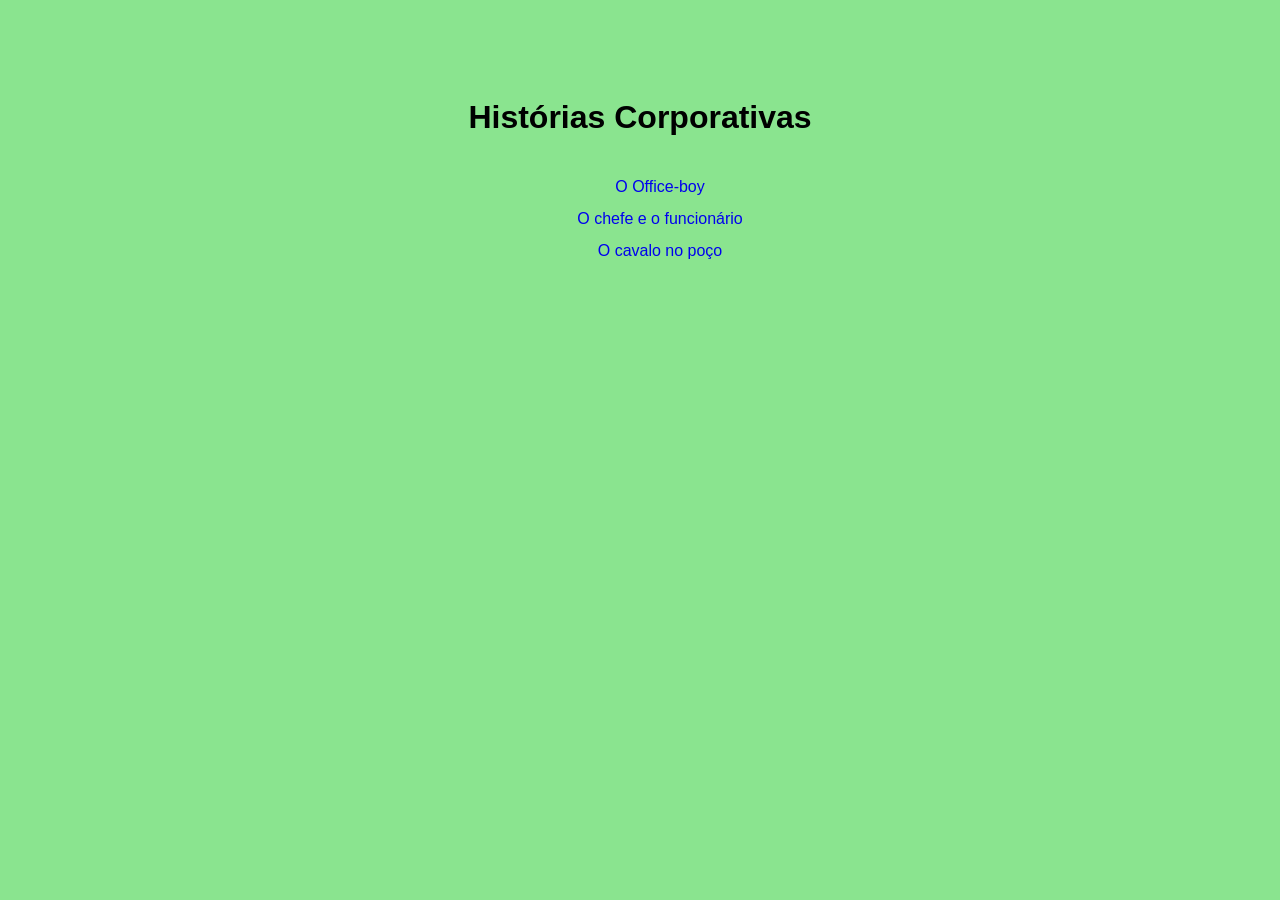
<file: index.html>
<!DOCTYPE html>
<html lang="pt-BR">
<head>
    <meta charset="UTF-8">
    <meta name="viewport" content="width=device-width, initial-scale=1.0">
    <title>Histórias corporativas</title>
    <!-- <link rel="stylesheet" href="style.css" -->
     <style>
        body{
    background-color: rgb(138, 228, 143);
    line-height: 2.0;
    font-family: sans-serif;
    text-align: center;
    margin: 2em;
    padding: 2em;
}
   ul{
    list-style-type: none;
   }
 a{
    text-decoration: none;
 }
     </style>
</head>
<body>

    <h1>Histórias Corporativas</h1>
    
    <ul>
    <li><a href="O Office-boy.html"> O Office-boy</a></li>
    <li><a href="Ochefeeofuncionario.html">O chefe e o funcionário</a></li>
    <li><a href="cavalonopoco.html"> O cavalo no poço</a></li>
 
    </ul>

</body>
</html>
</file>
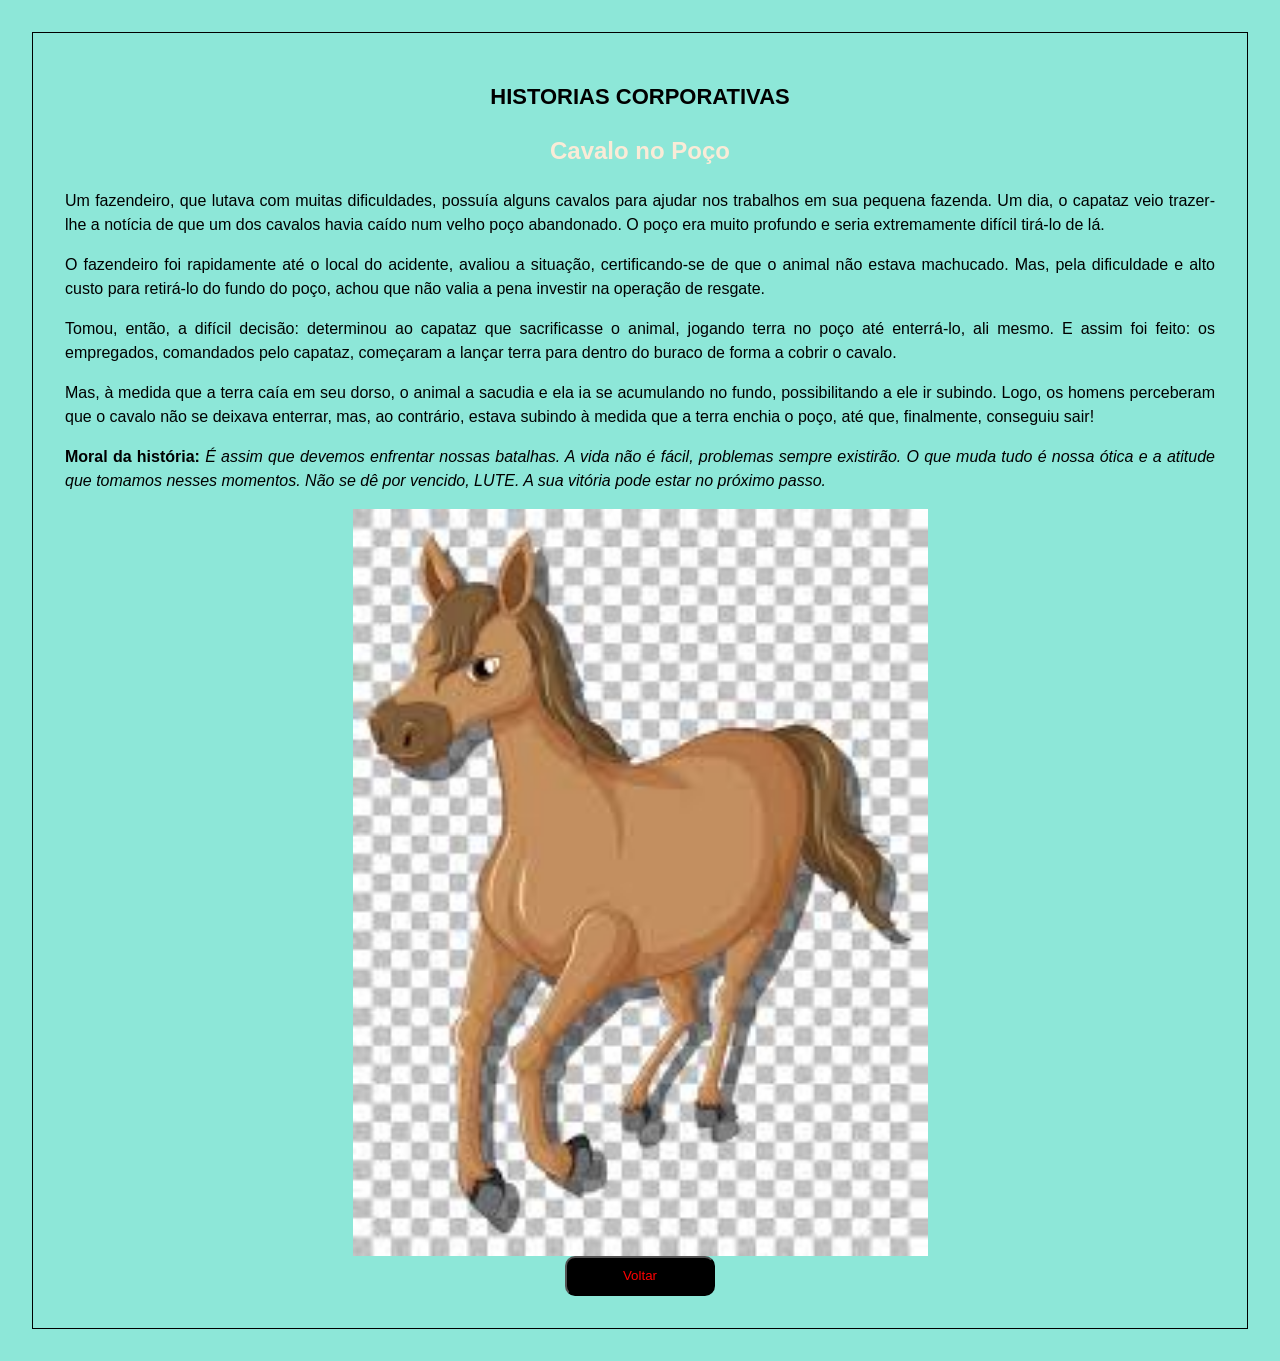
<file: cavalonopoco.html>
<!DOCTYPE html>
<html lang="pt-BR">
<head>
    <meta charset="UTF-8">
    <meta name="viewport" content="width=device-width, initial-scale=1.0">
    <title>Cavalo No Poço</title>
    <link rel="stylesheet" href="style.css">
</head>
<body>
   <header>
        <h1>HISTORIAS CORPORATIVAS </h1>
    </header>
     
    <h2>Cavalo no Poço</h2>

     <p>Um fazendeiro, que lutava com muitas dificuldades, possuía alguns cavalos para ajudar nos trabalhos em sua pequena fazenda. Um dia, o capataz veio trazer-lhe a notícia de que um dos cavalos havia caído num velho poço abandonado. O poço era muito profundo e seria extremamente difícil tirá-lo de lá.</p>
<p>O fazendeiro foi rapidamente até o local do acidente, avaliou a situação, certificando-se de que o animal não estava machucado. Mas, pela dificuldade e alto custo para retirá-lo do fundo do poço, achou que não valia a pena investir na operação de resgate.</p>
<p>Tomou, então, a difícil decisão: determinou ao capataz que sacrificasse o animal, jogando terra no poço até enterrá-lo, ali mesmo. E assim foi feito: os empregados, comandados pelo capataz, começaram a lançar terra para dentro do buraco de forma a cobrir o cavalo.</p>
<p>Mas, à medida que a terra caía em seu dorso, o animal a sacudia e ela ia se acumulando no fundo, possibilitando a ele ir subindo. Logo, os homens perceberam que o cavalo não se deixava enterrar, mas, ao contrário, estava subindo à medida que a terra enchia o poço, até que, finalmente, conseguiu sair!</p>
<p><b>Moral da história: </b><i>É assim que devemos enfrentar nossas batalhas. A vida não é fácil, problemas sempre existirão. O que muda tudo é nossa ótica e a atitude que tomamos nesses momentos. Não se dê por vencido, LUTE. A sua vitória pode estar no próximo passo.</i></p>

  <img src="bwi.jpeg" alt="cavalo em um poço">
  <button> <a href="index.html">Voltar </a></button>

</body>
</html>
</file>
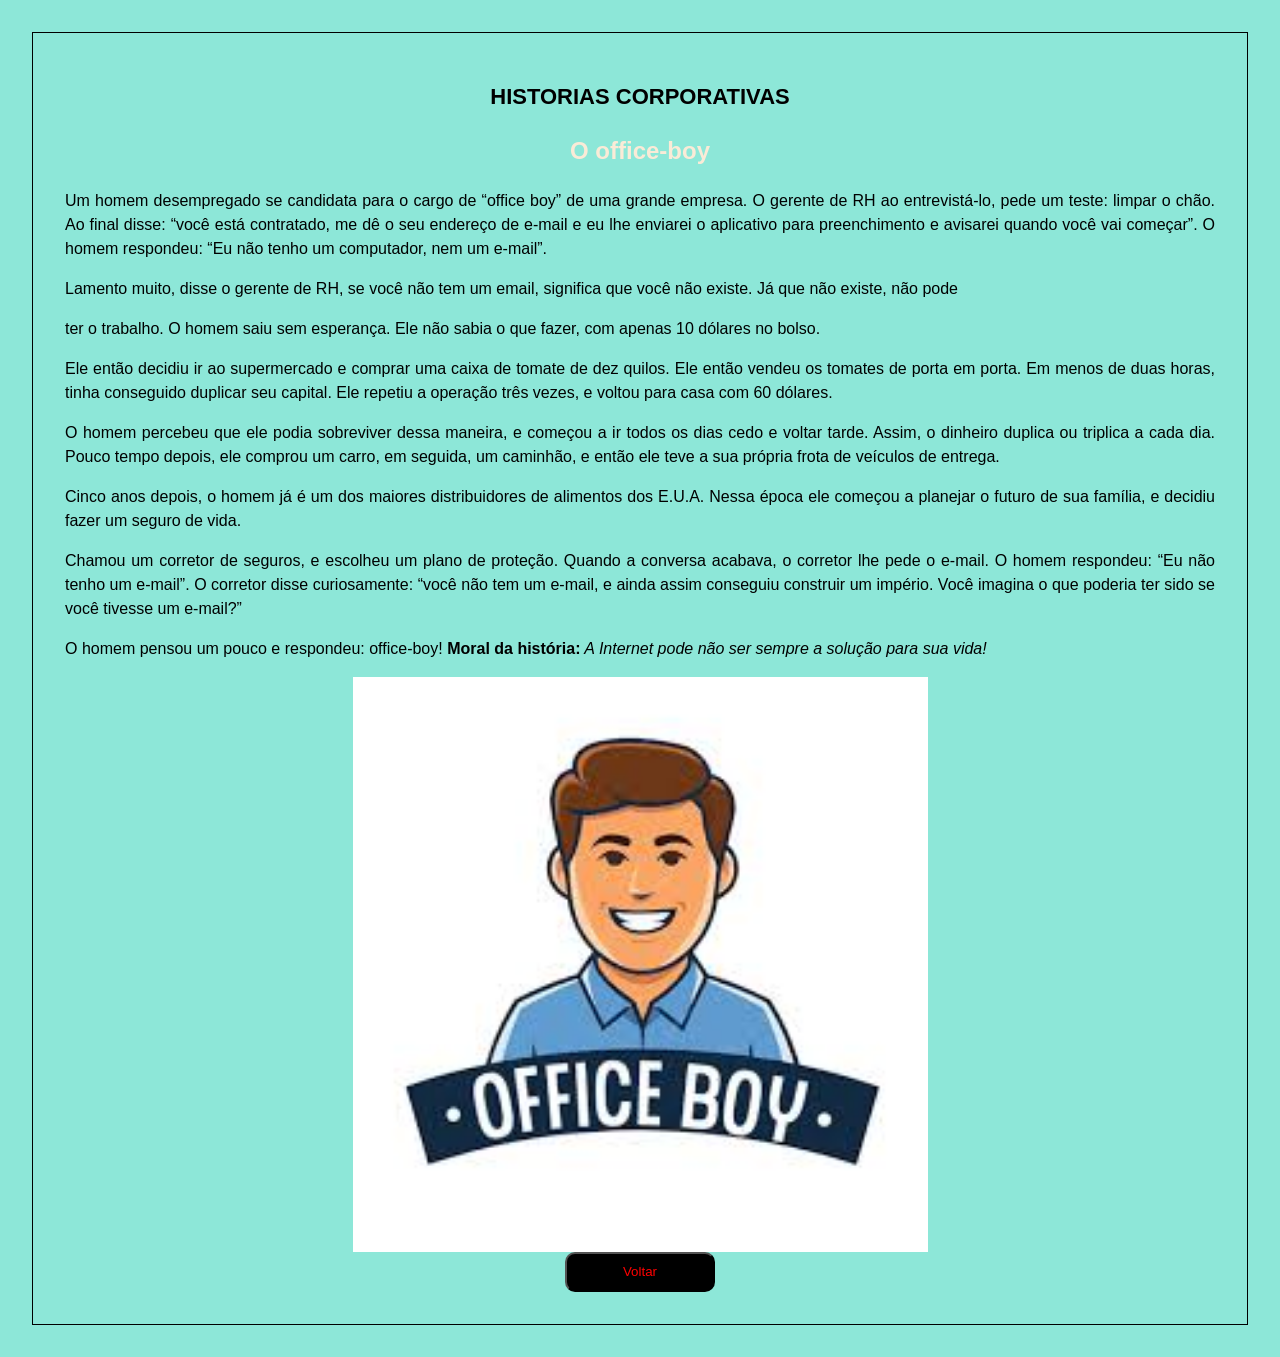
<file: O Office-boy.html>
<!DOCTYPE html>
<html lang="pt-BR">

<head>
    <meta charset="UTF-8">
    <meta name="viewport" content="width=device-width, initial-scale=1.0">
    <title>O Office-boy</title>
    <link rel="stylesheet" href="style.css">
</head>
<body>

    <header>
        <h1>HISTORIAS CORPORATIVAS </h1>
    </header>
    <h2> O office-boy</h2>
    <p> Um homem desempregado se candidata para o cargo de “office boy” de uma grande empresa. O gerente de RH ao
        entrevistá-lo, pede um teste: limpar o chão. Ao final disse: “você está contratado, me dê o seu endereço de
        e-mail e eu lhe enviarei o aplicativo para preenchimento e avisarei quando você vai começar”. O homem respondeu:
        “Eu não tenho um computador, nem um e-mail”.</p>
    <p>Lamento muito, disse o gerente de RH, se você não tem um email, significa que você não existe. Já que não existe,
        não pode
    <p>ter o trabalho. O homem saiu sem esperança. Ele não sabia o que fazer, com apenas 10 dólares no bolso.</p>
    Ele então decidiu ir ao supermercado e comprar uma caixa de tomate de dez quilos. Ele então vendeu os tomates de
    porta em porta. Em menos de duas horas, tinha conseguido duplicar seu capital. Ele repetiu a operação três vezes, e
    voltou para casa com 60 dólares.</p>
    <P>O homem percebeu que ele podia sobreviver dessa maneira, e começou a ir todos os dias cedo e voltar tarde. Assim,
        o dinheiro duplica ou triplica a cada dia. Pouco tempo depois, ele comprou um carro, em seguida, um caminhão, e
        então ele teve a sua própria frota de veículos de entrega.</p>
    <p>Cinco anos depois, o homem já é um dos maiores distribuidores de alimentos dos E.U.A. Nessa época ele começou a
        planejar o futuro de sua família, e decidiu fazer um seguro de vida.</p>
    <p>Chamou um corretor de seguros, e escolheu um plano de proteção. Quando a conversa acabava, o corretor lhe pede o
        e-mail. O homem respondeu: “Eu não tenho um e-mail”. O corretor disse curiosamente: “você não tem um e-mail, e
        ainda assim conseguiu construir um império. Você imagina o que poderia ter sido se você tivesse um e-mail?”</p>
    <p>O homem pensou um pouco e respondeu: office-boy!
        <b>Moral da história:</b><i> A Internet pode não ser sempre a solução para sua vida!
    </p></i>

    <img src="brunoo.jpeg" alt="um Office Boy">
<button> <a href="index.html">Voltar </a></button>


</body>

</html>
</file>
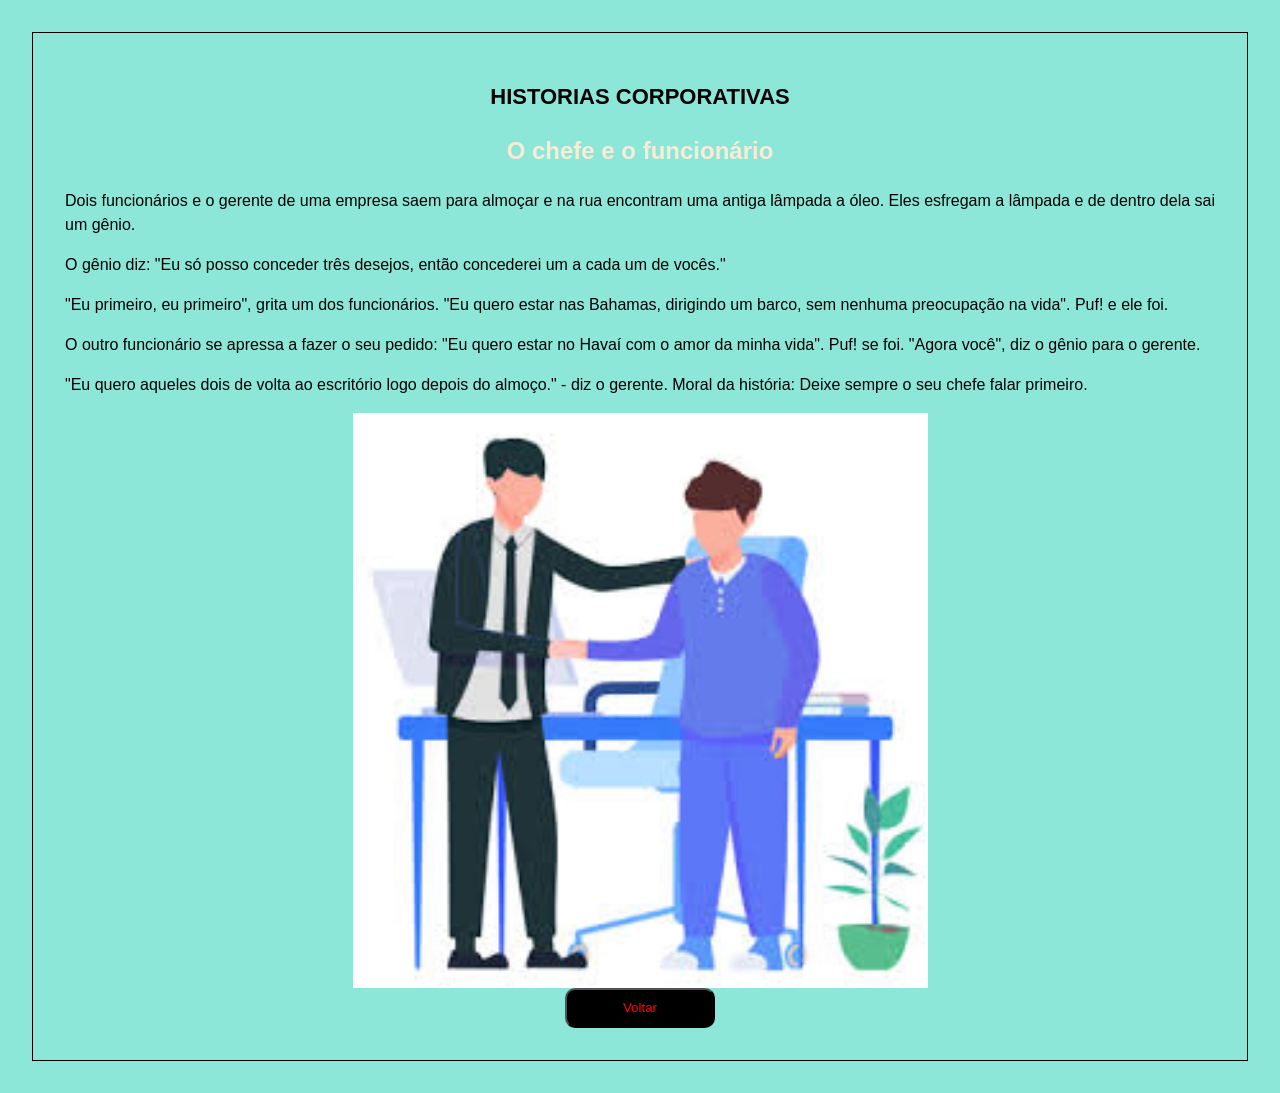
<file: Ochefeeofuncionario.html>
<!DOCTYPE html>
<html lang="pt-BR">
<head>
    <meta charset="UTF-8">
    <meta name="viewport" content="width=device-width, initial-scale=1.0">
    <title>O chefe e o funcionário</title>
    <link rel="stylesheet" href="style.css">
</head>
<body>

 <header>
        <h1>HISTORIAS CORPORATIVAS </h1>
    </header>

    <h2>O chefe e o funcionário</h2>

    <p>Dois funcionários e o gerente de uma empresa saem para almoçar e na rua encontram uma antiga lâmpada a óleo. Eles esfregam a lâmpada e de dentro dela sai um gênio.</p>
<p>O gênio diz: "Eu só posso conceder três desejos, então concederei um a cada um de vocês."</p>
<p>"Eu primeiro, eu primeiro", grita um dos funcionários. "Eu quero estar nas Bahamas, dirigindo um barco, sem nenhuma preocupação na vida". Puf! e ele foi.</p>
<p>O outro funcionário se apressa a fazer o seu pedido: "Eu quero estar no Havaí com o amor da minha vida". Puf! se foi.
"Agora você", diz o gênio para o gerente.</p>
<p>"Eu quero aqueles dois de volta ao escritório logo depois do almoço." - diz o gerente.
<b></b>Moral da história:</b><i></i> Deixe sempre o seu chefe falar primeiro.</p></i> 

<img src="brunooo.jpeg" alt="Um funcionário e um chefe dando um aperto de mão">
<button> <a href="index.html">Voltar </a></button>
</body>
</html>
</file>
<file: style.css>
body{
    background-color: rgb(141, 231, 216);
    line-height: 1.5;
    font-family: sans-serif;
    text-align: justify;
    margin: 2em;
    border: solid 1px;
    padding: 2em;
    
}

h1{
    text-align: center;
    font-size: 22px;
}

h2{
    text-align: center;
    color: antiquewhite;
}

button{
    width: 150px;
    height: 40px;
    border-radius: 10px;
    background-color: black;
    text-align: center;

    display: block;
    margin: auto;
}

button a{
    font-family: Verdana, Geneva, Tahoma, sans-serif;
    color: red;
    text-decoration: none;
}

img{
    display: block;
    margin: auto;
    width: 50%;
}

header{
    pa
}
</file>
